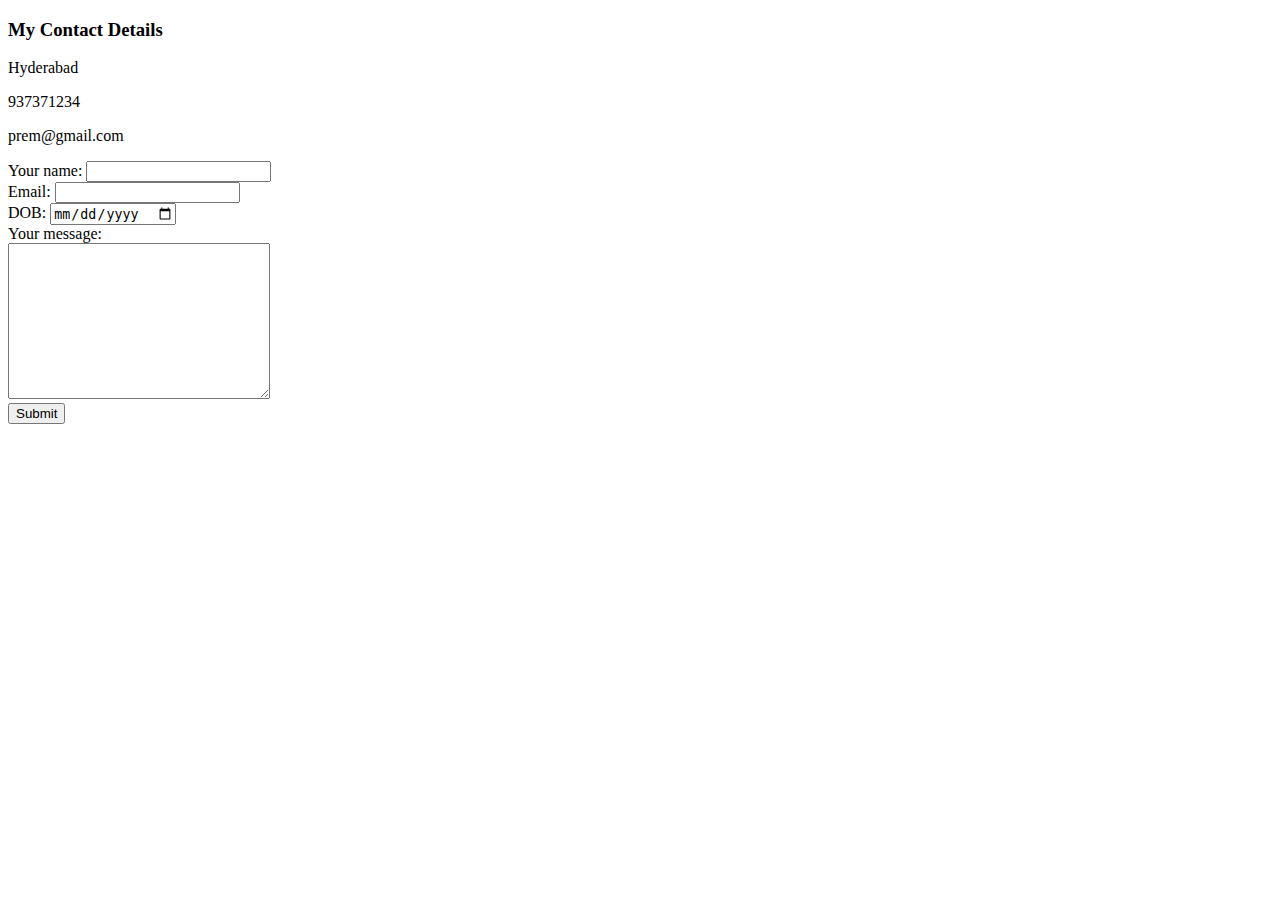
<file: contact.html>
<!DOCTYPE html>
<html lang="en">
<head>
    <meta charset="UTF-8">
    <title>Contact</title>
</head>
<body>
    <h3>My Contact Details</h3>
    <p>Hyderabad</p>
    <p>937371234</p>
    <p>prem@gmail.com</p>
    <form action="index.html">
        <label>Your name:</label>
        <input type="text"><br>
        <label>Email:</label>
        <input type="email"><br>
        <label>DOB:</label>
        <input type="date"><br>
        <label>Your message:</label><br>
        <textarea name="" id="" cols="30" rows="10"></textarea><br>
        <input type="submit" name="" >
    </form>
    
</body>
</html>
</file>
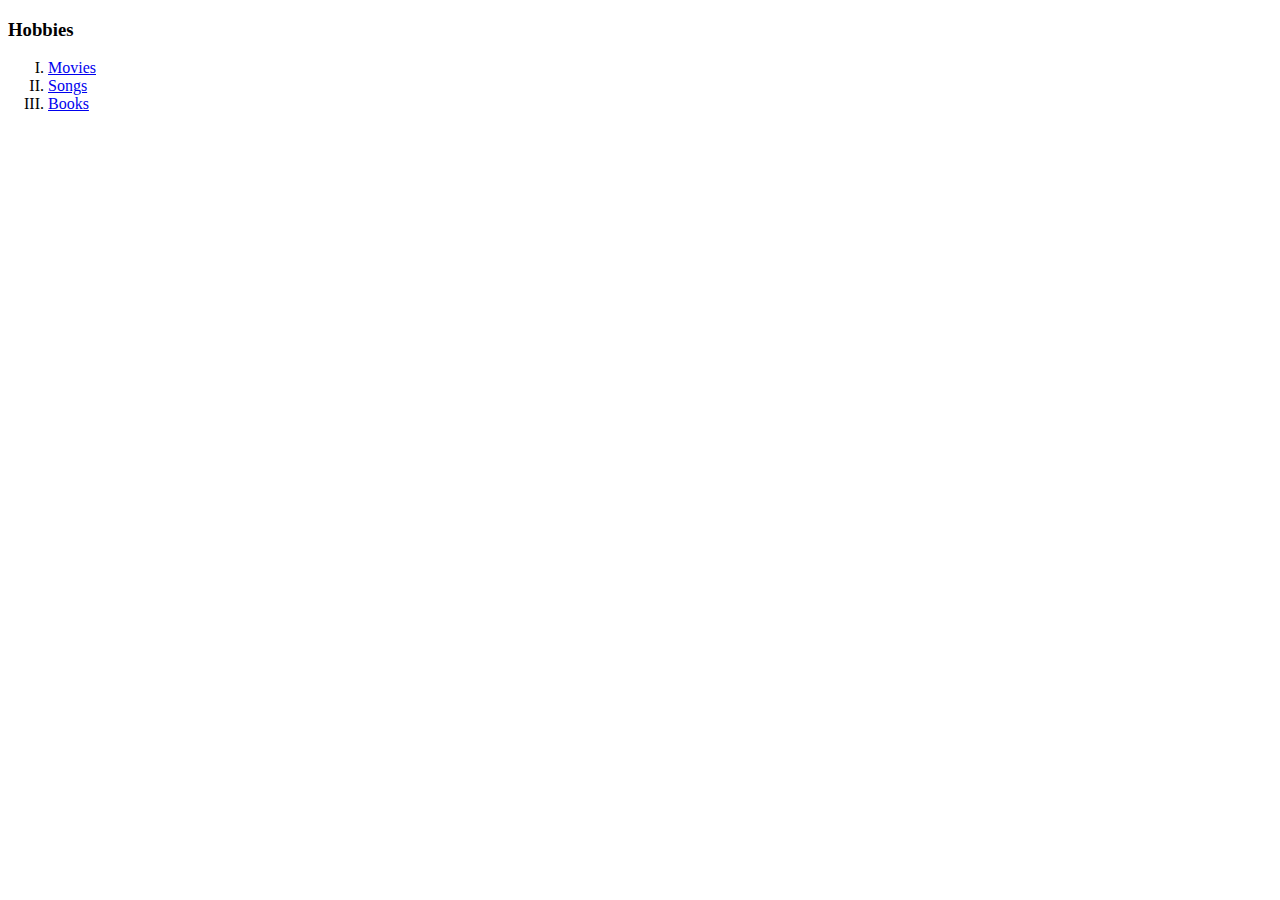
<file: Hobbies.html>
<!DOCTYPE html>
<html lang="en">
<head>
    <meta charset="UTF-8">
    <title>Hobbies</title>
</head>
<body>
    <h3>Hobbies</h3>
     <ol type="I">  
        <li> <a href="https://www.netflix.com/in/">Movies</a></li>
        <li> <a href="https://open.spotify.com/">Songs</a></li>
        <li> <a href="https://openlibrary.org/">Books</a> </li>
     </ol>
</body>
</html>
</file>
